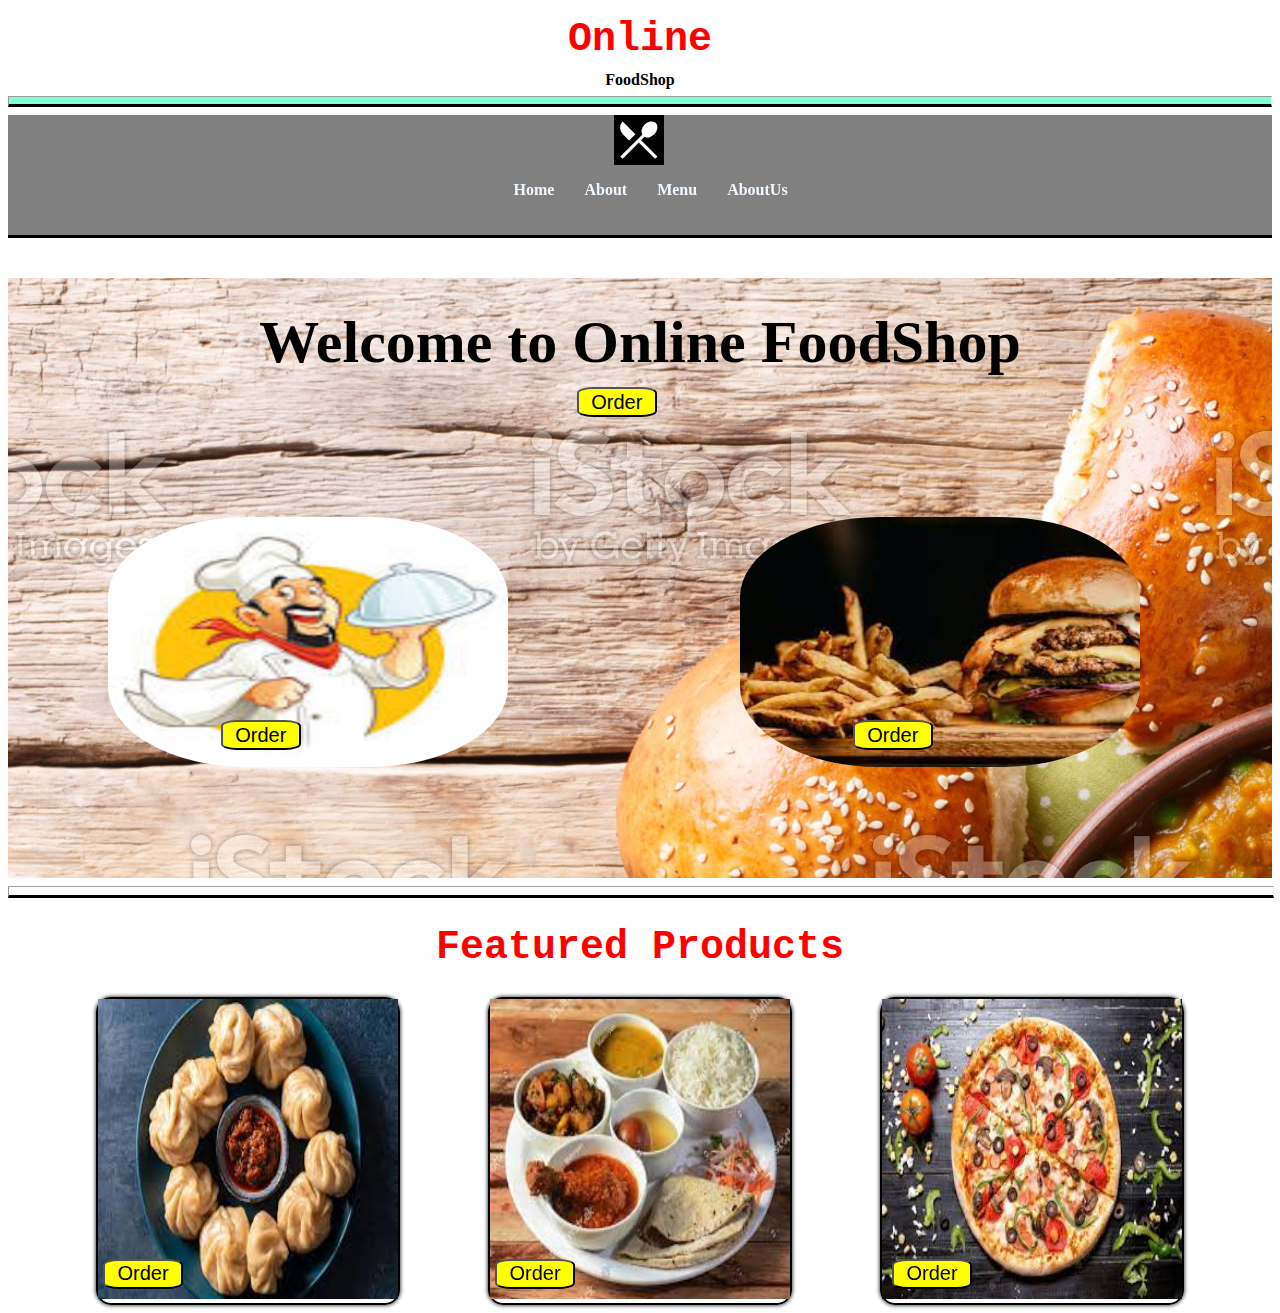
<file: index.html>
<!DOCTYPE html>
<html lang="en">
<head>
  <meta charset="UTF-8">
  <meta name="viewport" content="width=device-width, initial-scale=1.0">
  <title>Saurabbh's Restro</title>
  <link rel="stylesheet" href="https://fonts.googleapis.com/css2?family=Material+Symbols+Outlined:opsz,wght,FILL,GRAD@48,400,0,0" />
  <link rel="stylesheet" href="style.css">
</head>
<body>
  <header>
    <p id="online">Online</p>
    <p id="FoodShop">FoodShop</p>
    <hr style="width: auto; height: 7px; border-bottom: 3px solid black; background-color: aquamarine;">
  </header>

  <div class="container">
    <span class="material-symbols-outlined">
      restaurant_menu
      </span>
    <nav class="navbar">

      <a href="#" class="home">Home</a>
      <a href="#">About</a>
      <a href="#">Menu </a>
      <a href="C:\Users\Saurabh Manikeri\Desktop\STUDY\fullStack\practice\restro\contactUS.html">AboutUs</a>

    </nav>
  </div>

  <div class="middle">
    <h1>Welcome to Online FoodShop</h1>
    <button id="Order" class="btn ">Order</button>
    <div class="image">
      <div class="left">
        <img src="chef.jpg" alt="chef  image" >
        <button class="btn ">Order</button>
      </div>
      <div class="right">
        <img src="burger.jpg" alt="burger">
        <button class="btn ">Order</button>
      </div>
    </div>
  </div>
<hr style="width: 100%; height: 8px; color: gray; border-bottom: 3px solid black;">
<h1 style="text-align: center; color: red; font-family: 'Courier New', Courier, monospace; font-weight: 700; font-size: 40px;">Featured Products</h1>
<div class="featured">
 
  <div style="border: 2px solid black; border-radius: 15px; box-shadow: 0 0 4px black;">
    <button class="btn buton">Order</button>
    <img src="momo.jpg" alt="momo" class="famous">
  </div>
  <div style="border: 2px solid black; border-radius: 15px; box-shadow: 0 0 4px black;">
    <button class="btn buton">Order</button>
    <img src="thali.jpg" alt="chicken thali" class="famous">
  </div>
  <div style="border: 2px solid black; border-radius: 15px; box-shadow: 0 0 4px black;">
    <button class="btn buton" style="margin-left: 100px;">Order</button>
    <img src="pizza.jpg" alt="pizza" class="famous">
  </div>
</div>
</body>
</html>
</file>
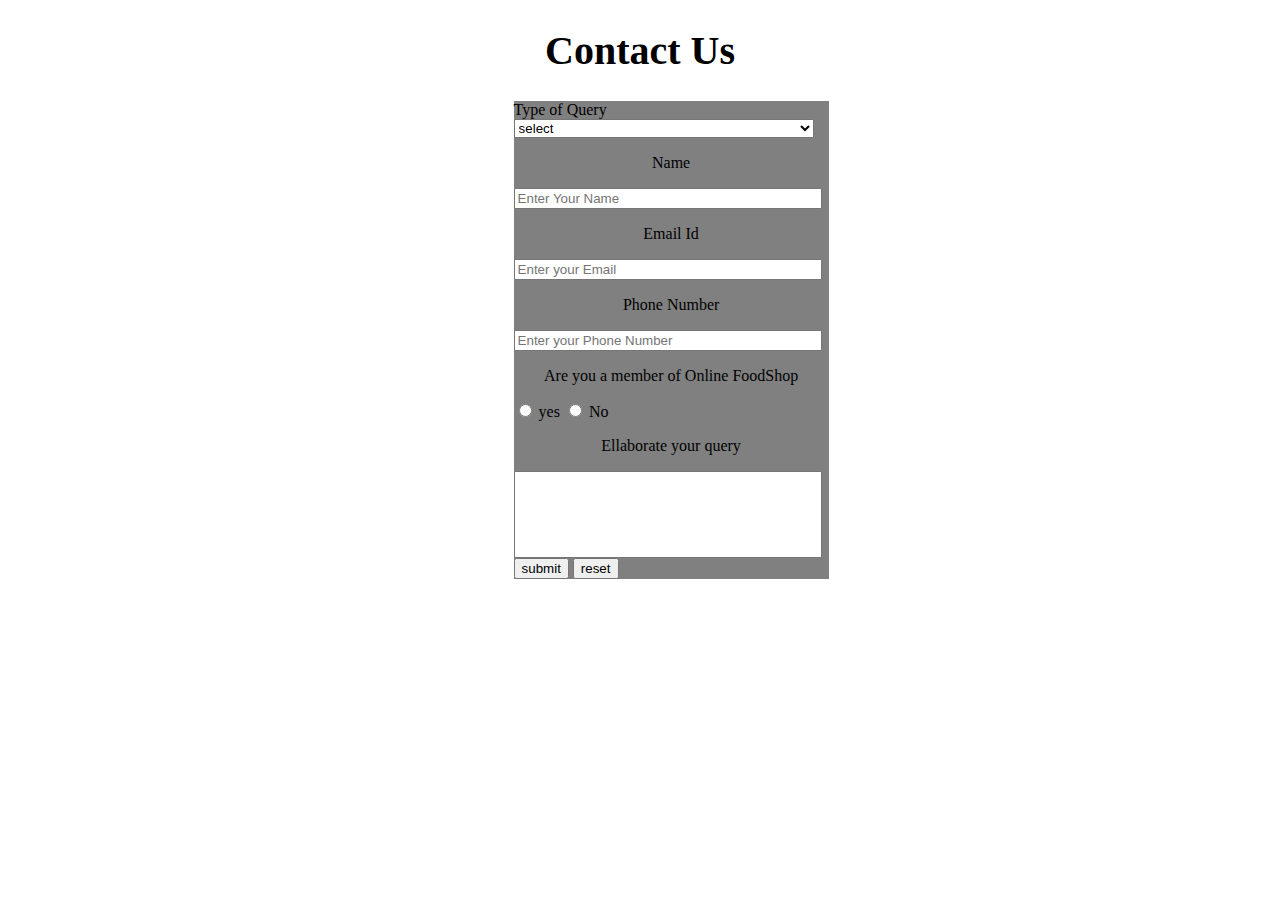
<file: contactUS.html>
<!DOCTYPE html>
<html lang="en">
<head>
    <meta charset="UTF-8">
    <meta name="viewport" content="width=device-width, initial-scale=1.0">
    <title>Contact US</title>
    <link rel="stylesheet" href="contactUs.css">
</head>
<body>
    <form action="/action">
        <h1>Contact Us</h1>
        <div class="container">
            
            <label for="query">Type of Query</label>
            <br>
            <select name="query" id="query">
                <option value="none" selected>select</option>
                <option value="damage">damage in food</option>
                <option value="smell">Differnt smell</option>
        </select>
        <br>
            <p>Name </p>
            <input type="text " placeholder="Enter Your Name" style="width: 300px;">
            <p>Email Id</p>
            <input type="email" placeholder="Enter your Email" style="width: 300px;">
            <p>Phone Number</p>
            <input type="number" placeholder="Enter your Phone Number" style="width: 300px;">
            <p>Are you a member of Online FoodShop</p>
            <label for="ownership" class="ownership">
                <input type="radio" name="radio"> 
                yes
            </label>
            <label for="ownership" class="ownership">
                <input type="radio" name="radio"> 
                No
            </label>
            <p>Ellaborate your query</p>
            <input type="text" style="height: 81px; width: 300px;">
            <br>
            <button>submit</button>
            <button>reset</button>

        </div>
    </form>
</body>
</html>
</file>
<file: style.css>
header {
    text-align: center;
    line-height: 0px;
}

#online{
    color: red;
    font-family: 'Courier New', Courier, monospace;
    font-size: 40px;
    font-weight: 900;
    line-gap-override: 10px;
}

#FoodShop {
    font-weight: 600;

}
.container {
    z-index: 1;
    position: sticky;
    top: 0;
    width: 100%;
    height: 120px;
    background-color: gray;
    border-bottom: 3px solid black;
}

.container a:hover {
    background-color: red;
    border-radius: 5px;
}
.material-symbols-outlined {
    position: sticky;
    top: 0;
    left: 48%;
    background-color: black;
    color: white;
   font-size: 50px;
    text-align: center;
    animation: logo 10s ease-in 0s infinite ;
}

@keyframes logo {
    0% {
        transform:  rotate(180deg);
    }
    100% {
        transform: rotate(360deg);
    }
}
.navbar {
    position: absolute;
    display: flex;
    top: 55%;
    left: 40%;
    justify-content: space-between;
}
#home {
    margin-left: 40%;
}
.navbar a {
    margin-right: 30px;
    text-decoration: none;
    color: aliceblue;
    font-weight: 600;
}

.middle {
    height: 600px;
    width: 100%;
    background-image: url(pavbhaji.jpg);
}

.middle h1 {
    position: relative;
    text-align: center;
    top: 5%;
    font-size: 60px;
}

#Order {
    position: relative;
    top: 0%;
    left: 45%;
}

.btn {
    background-color: yellow;
    border-radius: 20%;
    height: 30px;
    width: 80px;
    font-size: 20px;
    /* cursor: pointer; */
   


}

.image {
    position: relative;
    align-items: center;
    justify-content: space-evenly;
    display: flex;
}
.image img {
    height: 250px;
    width: 400px;
    padding: 100px;
    border-radius: 10px;
}
.left img, .right img{
    border-radius: 40%;
}
.left {
    position: relative;
    width: 50%;
}

.left button {
    position: absolute;
  top: 70%;
  left: 40%;
  transform: translate(-50%, -50%);
  -ms-transform: translate(-50%, -50%);
  cursor: pointer;

}
.right {
    position: relative;
    width: 50%;
}

.right button {
    position: absolute;
  top: 70%;
  left: 40%;
  transform: translate(-50%, -50%);
  -ms-transform: translate(-50%, -50%);
  cursor: pointer;

}

.featured {
    display: flex;
    position: relative;
    justify-content: space-evenly;
}

.famous {
    height: 300px;
    width: 300px;
}
.buton {
    position: absolute;
  top: 85%;
  margin-left: 90px;
    justify-self: center;
  cursor: pointer;
z-index: 1;
}


.middle button :hover {
    cursor: pointer;
    background-color: aqua;
}

#order :hover {
    background-color: tomato;
}
</file>
<file: contactUs.css>
h1{
    text-align: center;
    font-weight: 900;
    font-size: 40px;
}

.container {
    height: auto;
    width: 315px;
    justify-items: center;
    margin-left: 40%;
    background-color: gray;
}

select, option {
    width: 300px;
}

.container button :hover {
    background-color: red;
}
</file>
